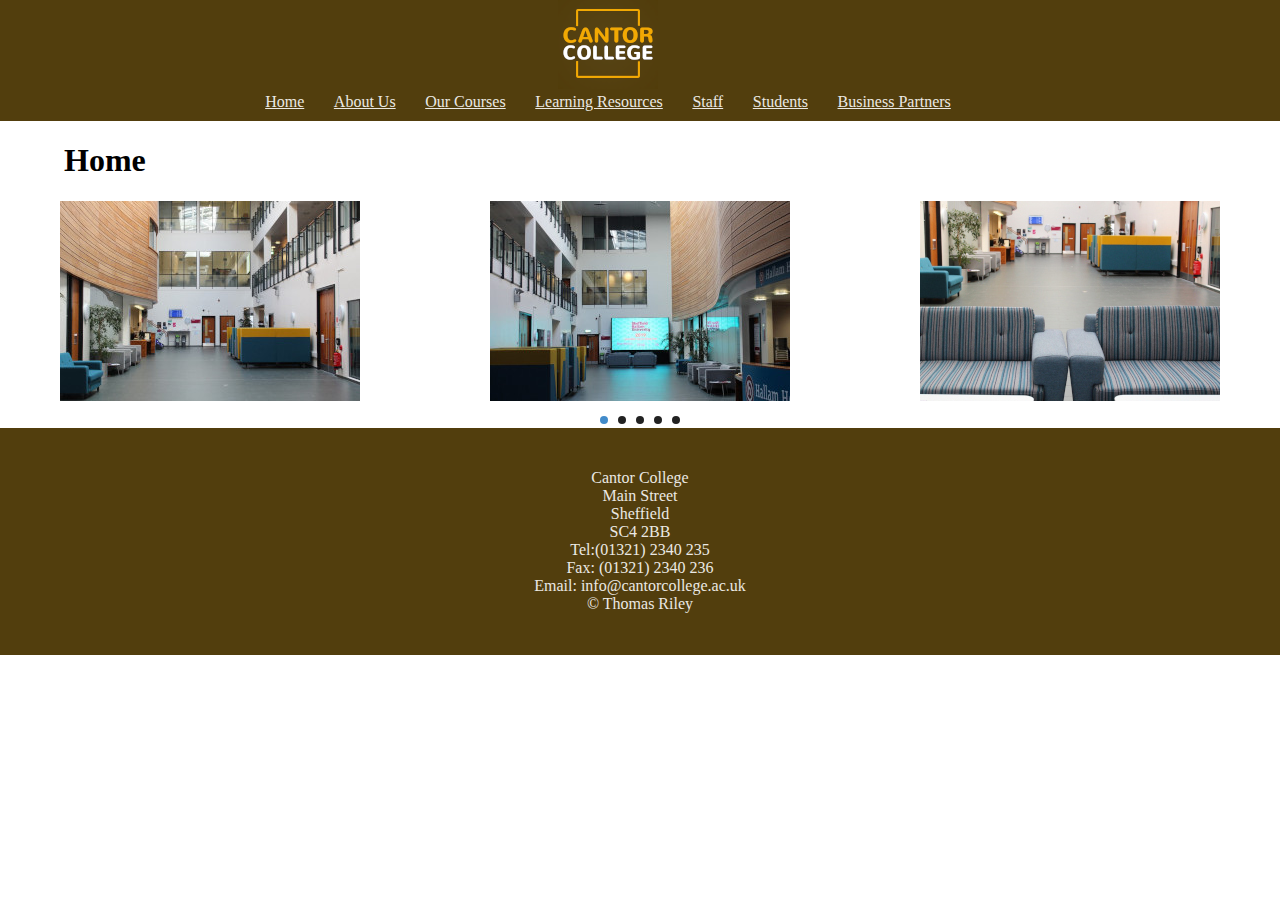
<file: index.html>
<!DOCTYPE html>
<html lang="en">
<head>
    <meta charset="utf-8" />
    <title>Cantor College | Home</title>
    <meta name="viewport" content="width=device-width, initial-scale=1, maximum-scale=6.0, user-scalable=yes" />
    <link href="Styles/mobile.css" rel="stylesheet" />
    <link href="Styles/desktop.css" rel="stylesheet" media="only screen and (min-width : 720px)" />
    <link href="Styles/lightslider.css" rel="stylesheet" />
</head>
<body>
    <header>
        <div id="Logo">
            <img src="Images/logo.png" alt="Cantor College Logo" />
        </div>
        <div id="Burger">
            <img src="Img/whiteMenu.svg" alt="Navigation Menu" width=6% height=6%>
        </div>
        <nav>
            <ul>
                <li><a href="index.html">Home</a></li>
                <li><a href="about.html">About Us</a></li>
                <li><a href="courses.html">Our Courses</a></li>
                <li><a href="learning.html">Learning Resources</a></li>
                <li><a href="staff.html">Staff</a></li>
                <li><a href="students.html">Students</a></li>
                <li><a href="business.html">Business Partners</a></li>
            </ul>
        </nav>
    </header>
    <h1>Home</h1>
    <div class="sliderOuterContainer">
    <div class="sliderContainer">
        <div id="lightSlider">
            <div><img src="Images/Atrium1.jpg" alt="Atrium One" /></div>
            <div><img src="Images/Atrium2.jpg" alt="Atrium Two" /></div>
            <div><img src="Images/Atrium3.jpg" alt="Atrium Three" /></div>
            <div><img src="Images/cantorlobby.png" alt="Cantor Lobby" /></div>
            <div><img src="Images/galleryexterior.jpg" alt="Gallery Exterior" /></div>
        </div>
    </div>
    </div>
    <div id="staticImages">
        <img src="Images/Atrium1.jpg" alt="Atrium One">
        <img src="Images/Atrium2.jpg" alt="Atrium Two">
        <img src="Images/Atrium3.jpg" alt="Atrium Three">
        <img src="Images/cantorlobby.png" alt="Cantor Lobby">
        <img src="Images/galleryexterior.jpg" alt="Gallery Exterior">
    </div>
    <script src="Scripts/jquery-3.6.0.min.js"></script>
    <script src="Scripts/slider.js"></script>
    <script src="Scripts/script.js"></script>
    <script src="Scripts/lightslider.min.js"></script>
    <footer>
        <p>
        Cantor College <br>
        Main Street <br>
        Sheffield <br>
        SC4 2BB <br>
        Tel:(01321) 2340 235 <br>
        Fax: (01321) 2340 236 <br>
        Email: info@cantorcollege.ac.uk <br>
        &copy; Thomas Riley
        </p>
    </footer>

</body>
</html>
</file>
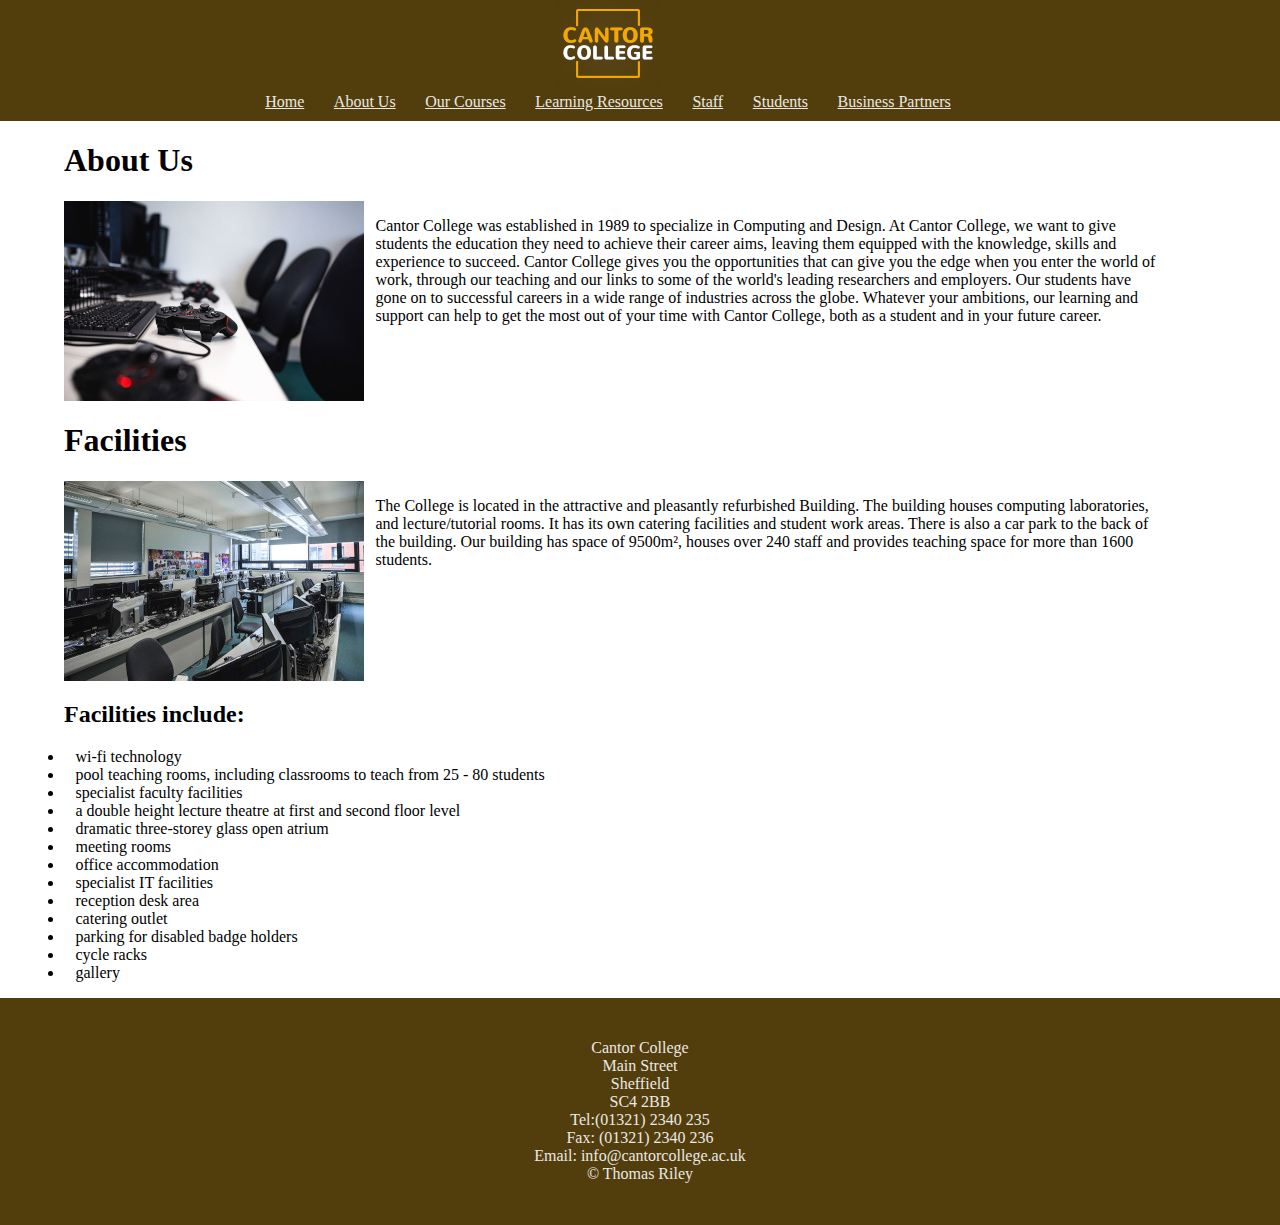
<file: about.html>
<!DOCTYPE html>
<html lang="en">
<head>
    <meta charset="utf-8" />
    <title>Cantor College | About Us</title>
    <meta name="viewport" content="width=device-width, initial-scale=1, maximum-scale=6.0, user-scalable=yes" />
    <link href="Styles/mobile.css" rel="stylesheet" />
    <link href="Styles/desktop.css" rel="stylesheet" media="only screen and (min-width : 720px)" />

</head>
<body>
    <header>
        <div id="Logo">
        <img src="Images/logo.png" alt="Cantor College Logo" />
        </div>
       <div id="Burger">
    <img src="Img/whiteMenu.svg" alt="Navigation Menu" width=6% height=6%>
        </div>
        
        <nav>
            <ul>
                <li><a href="index.html">Home</a></li>
                <li><a href="about.html">About Us</a></li>
                <li><a href="courses.html">Our Courses</a></li>
                <li><a href="learning.html">Learning Resources</a></li>
                <li><a href="staff.html">Staff</a></li>
                <li><a href="students.html">Students</a></li>
                <li><a href="business.html">Business Partners</a></li>
            </ul>
        </nav>
    </header>
    <h1>About Us</h1>
   
    <div id="aboutContainer">
        <img src="Images/playstationlab.png" alt="Playstation Development Lab">
    <p>Cantor College was established in 1989 to specialize in Computing and Design. At Cantor College, we want to give
    students the education they need to achieve their career aims, leaving them equipped with the knowledge, skills and
    experience to succeed. Cantor College gives you the opportunities that can give you the edge when you enter the world of
    work, through our teaching and our links to some of the world's leading researchers and employers. Our students have
    gone on to successful careers in a wide range of industries across the globe. Whatever your ambitions, our learning and
    support can help to get the most out of your time with Cantor College, both as a student and in your future career.</p>
    </div>
    <h1>Facilities</h1>
  
    <div id="facilitiesContainer">
        <img src="Images/playstationlab2.jpg" alt="Playstation Development Facilities">
        <p>The College is located in the attractive and pleasantly refurbished Building. The building houses computing
        laboratories, and lecture/tutorial rooms. It has its own catering facilities and student work areas. There is also a car
        park to the back of the building.
        
        Our building has space of 9500m², houses over 240 staff and provides teaching space for more than 1600 students.
</p>
    </div>
<h2>Facilities include:</h2>
<ul>
    <li>wi-fi technology</li>
    <li>pool teaching rooms, including classrooms to teach from 25 - 80 students</li>
    <li>specialist faculty facilities</li>
    <li>a double height lecture theatre at first and second floor level</li>
    <li>dramatic three-storey glass open atrium</li>
    <li>meeting rooms</li>
    <li>office accommodation</li>
    <li>specialist IT facilities</li>
    <li>reception desk area</li>
    <li>catering outlet</li>
    <li>parking for disabled badge holders</li>
    <li>cycle racks</li>
    <li>gallery</li>
</ul>

    

    <script src="Scripts/jquery-3.6.0.min.js"></script>
    <script src="Scripts/script.js"></script>
    <footer>
        <p>
            Cantor College <br>
            Main Street <br>
            Sheffield <br>
            SC4 2BB <br>
            Tel:(01321) 2340 235 <br>
            Fax: (01321) 2340 236 <br>
            Email: info@cantorcollege.ac.uk <br>
            &copy; Thomas Riley
        </p>
    </footer>

</body>
</html>
</file>
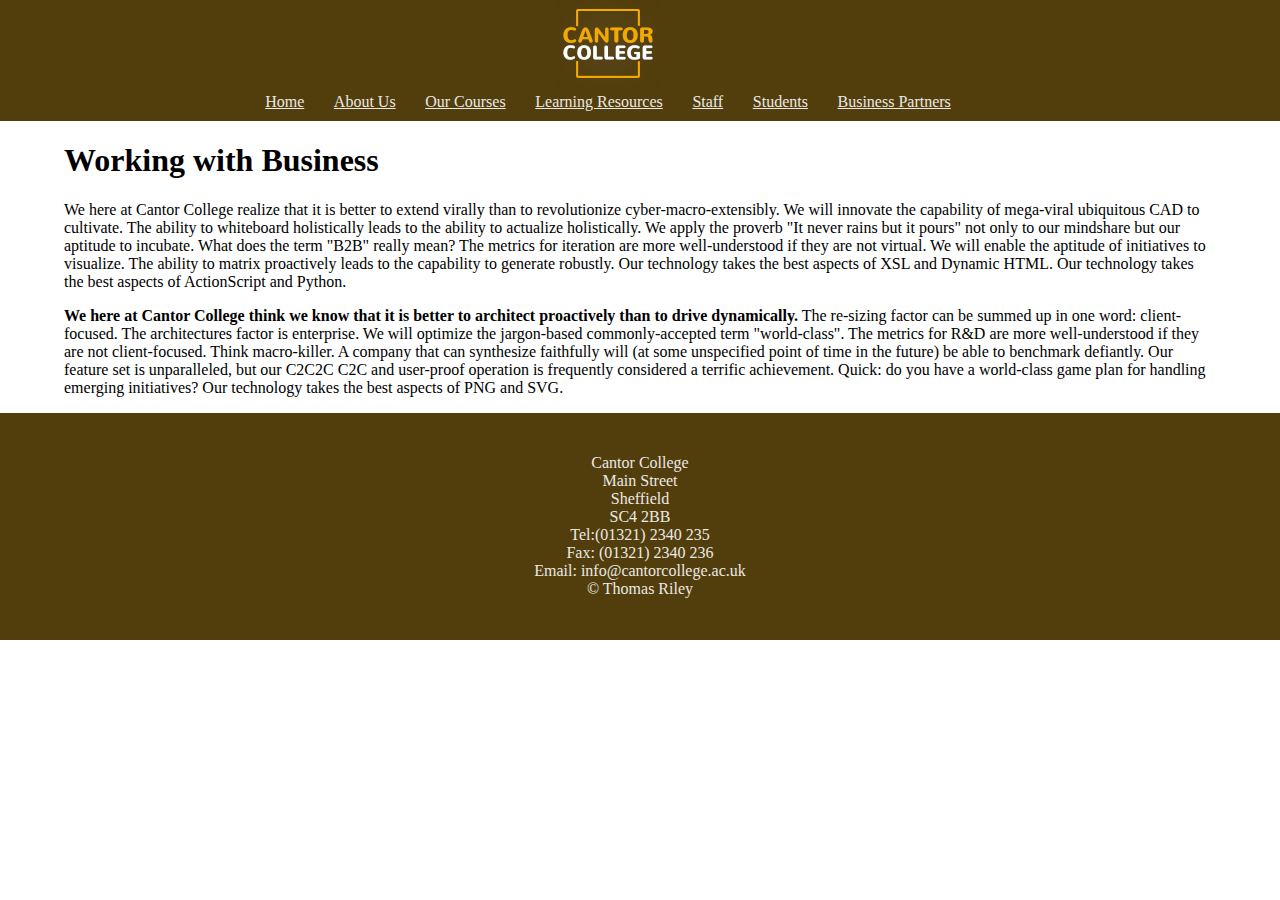
<file: business.html>
<!DOCTYPE html>
<html lang="en">
<head>
    <meta charset="utf-8" />
    <title>Cantor College | Working with business partners</title>
    <meta name="viewport" content="width=device-width, initial-scale=1, maximum-scale=6.0, user-scalable=yes" />
    <link href="Styles/mobile.css" rel="stylesheet" />
    <link href="Styles/desktop.css" rel="stylesheet" media="only screen and (min-width : 720px)" />

</head>
<body>
    <header>
        <div id="Logo">
        <img src="Images/logo.png" alt="Cantor College Logo" />
        </div>
       <div id="Burger">
    <img src="Img/whiteMenu.svg" alt="Navigation Menu" width=6% height=6%>
        </div>
        
        <nav>
            <ul>
                <li><a href="index.html">Home</a></li>
                <li><a href="about.html">About Us</a></li>
                <li><a href="courses.html">Our Courses</a></li>
                <li><a href="learning.html">Learning Resources</a></li>
                <li><a href="staff.html">Staff</a></li>
                <li><a href="students.html">Students</a></li>
                <li><a href="business.html">Business Partners</a></li>
            </ul>
        </nav>
    </header>
    <h1>Working with Business</h1>
    <p>We here at Cantor College realize that it is better to extend virally than to revolutionize cyber-macro-extensibly. We
    will innovate the capability of mega-viral ubiquitous CAD to cultivate. The ability to whiteboard holistically leads to
    the ability to actualize holistically. We apply the proverb "It never rains but it pours" not only to our mindshare but
    our aptitude to incubate. What does the term "B2B" really mean? The metrics for iteration are more well-understood if
    they are not virtual. We will enable the aptitude of initiatives to visualize. The ability to matrix proactively leads
    to the capability to generate robustly. Our technology takes the best aspects of XSL and Dynamic HTML. Our technology
    takes the best aspects of ActionScript and Python.</p>
    <p><b> We here at Cantor College think we know that it is better to architect proactively than to drive dynamically.</b> The
    re-sizing factor can be summed up in one word: client-focused. The architectures factor is enterprise. We will optimize
    the jargon-based commonly-accepted term "world-class". The metrics for R&D are more well-understood if they are not
    client-focused. Think macro-killer. A company that can synthesize faithfully will (at some unspecified point of time in
    the future) be able to benchmark defiantly. Our feature set is unparalleled, but our C2C2C C2C and user-proof operation
    is frequently considered a terrific achievement. Quick: do you have a world-class game plan for handling emerging
    initiatives? Our technology takes the best aspects of PNG and SVG.</p>

    

    <script src="Scripts/jquery-3.6.0.min.js"></script>
    <script src="Scripts/script.js"></script>
    <footer>
        <p>
            Cantor College <br>
            Main Street <br>
            Sheffield <br>
            SC4 2BB <br>
            Tel:(01321) 2340 235 <br>
            Fax: (01321) 2340 236 <br>
            Email: info@cantorcollege.ac.uk <br>
            &copy; Thomas Riley
        </p>
    </footer>

</body>
</html>
</file>
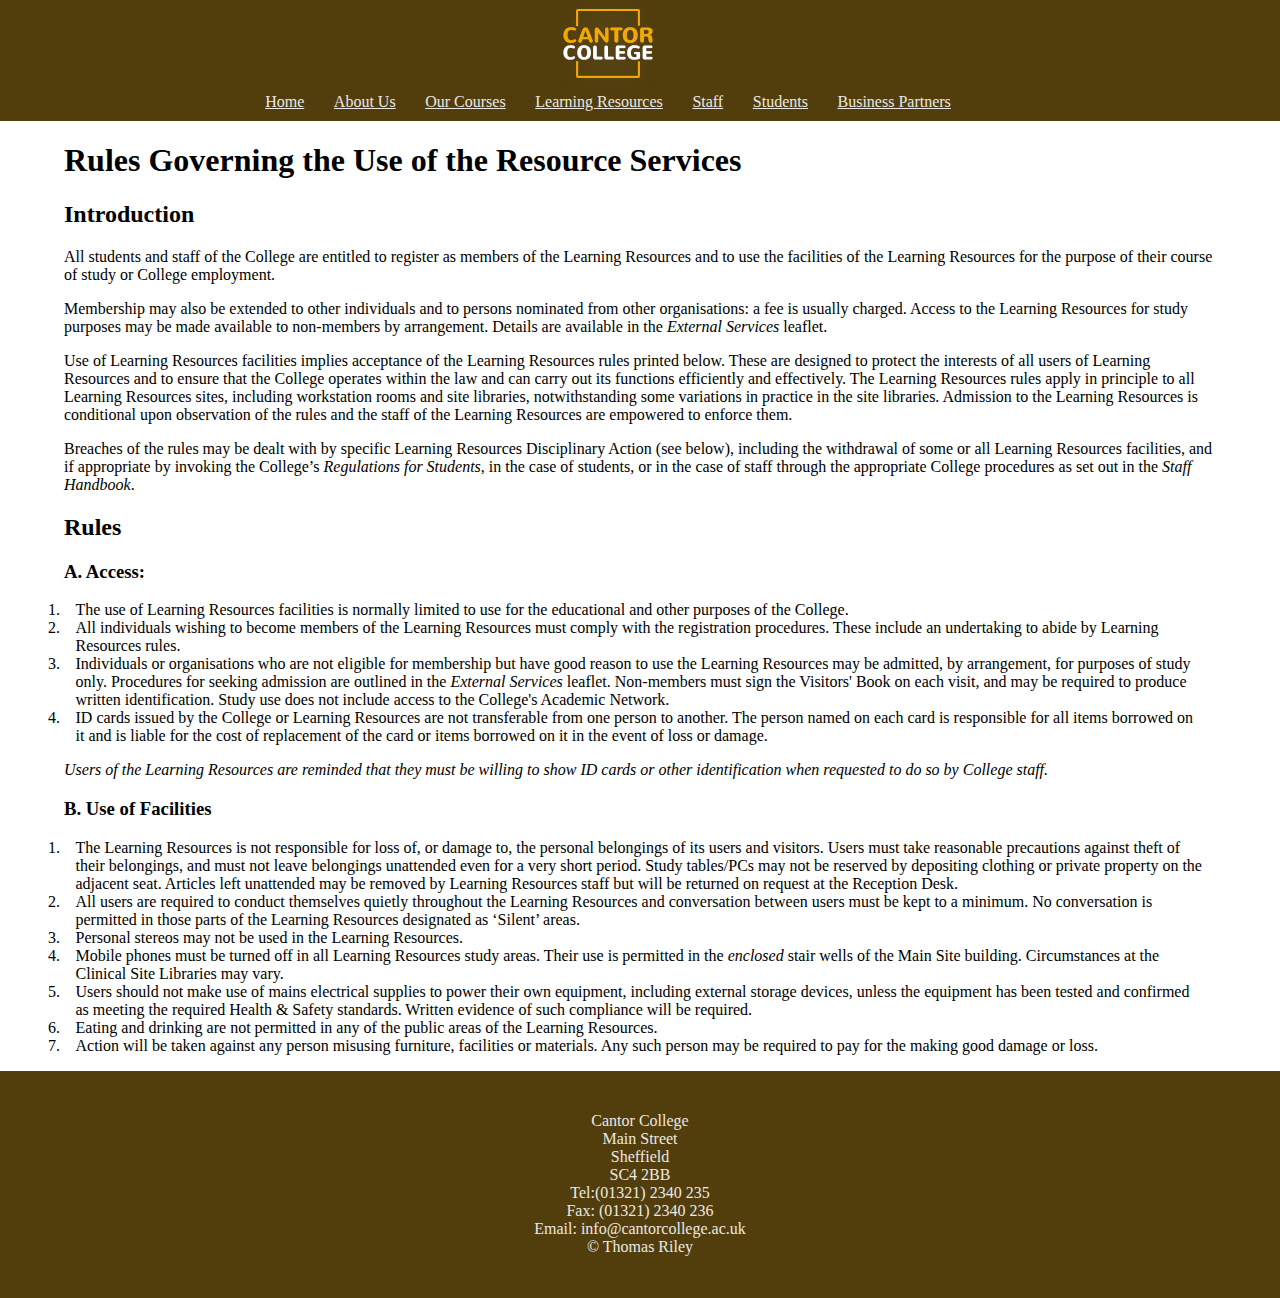
<file: learning.html>
<!DOCTYPE html>
<html lang="en">
<head>
    <meta charset="utf-8" />
    <title>Cantor College | Rules governing learning resources</title>
    <meta name="viewport" content="width=device-width, initial-scale=1, maximum-scale=6.0, user-scalable=yes" />
    <link href="Styles/mobile.css" rel="stylesheet" />
    <link href="Styles/desktop.css" rel="stylesheet" media="only screen and (min-width : 720px)" />

</head>
<body>
    <header>
        <div id="Logo">
        <img src="Images/logo.png" alt="Cantor College Logo" />
        </div>
       <div id="Burger">
    <img src="Img/whiteMenu.svg" alt="Navigation Menu" width=6% height=6%>
        </div>
        
        <nav>
            <ul>
                <li><a href="index.html">Home</a></li>
                <li><a href="about.html">About Us</a></li>
                <li><a href="courses.html">Our Courses</a></li>
                <li><a href="learning.html">Learning Resources</a></li>
                <li><a href="staff.html">Staff</a></li>
                <li><a href="students.html">Students</a></li>
                <li><a href="business.html">Business Partners</a></li>
            </ul>
        </nav>
    </header>
    <h1>Rules Governing the Use of the Resource Services</h1>
    <h2>Introduction</h2>
    <p>All students and staff of the College are entitled to register as members of the Learning Resources and to use the
    facilities of the Learning Resources for the purpose of their course of study or College employment.</p>
    
   <p>Membership may also be extended to other individuals and to persons nominated from other organisations: a fee is usually
    charged. Access to the Learning Resources for study purposes may be made available to non-members by arrangement.
    Details are available in the <em>External Services</em> leaflet.</p>
    
    <p>Use of Learning Resources facilities implies acceptance of the Learning Resources rules printed below. These are
    designed to protect the interests of all users of Learning Resources and to ensure that the College operates within the
    law and can carry out its functions efficiently and effectively. The Learning Resources rules apply in principle to all
    Learning Resources sites, including workstation rooms and site libraries, notwithstanding some variations in practice in
    the site libraries. Admission to the Learning Resources is conditional upon observation of the rules and the staff of
    the Learning Resources are empowered to enforce them.</p>
    
    <p>Breaches of the rules may be dealt with by specific Learning Resources Disciplinary Action (see below), including the
    withdrawal of some or all Learning Resources facilities, and if appropriate by invoking the College’s <em>Regulations for
    Students</em>, in the case of students, or in the case of staff through the appropriate College procedures as set out in the
    <em> Staff Handbook</em>.</p>

    <h2>Rules</h2>
    <h3>A. Access:</h3>
    <ol>
        <li> The use of Learning Resources facilities is normally limited to use for the educational and other purposes of the
        College.</li>
        <li>All individuals wishing to become members of the Learning Resources must comply with the registration procedures.
        These include an undertaking to abide by Learning Resources rules.</li>
        <li>Individuals or organisations who are not eligible for membership but have good reason to use the Learning Resources
        may be admitted, by arrangement, for purposes of study only. Procedures for seeking admission are outlined in the
        <em>External Services</em> leaflet. Non-members must sign the Visitors' Book on each visit, and may be required to produce
        written identification. Study use does not include access to the College's Academic Network.</li>
        <li>ID cards issued by the College or Learning Resources are not transferable from one person to another. The person
        named on each card is responsible for all items borrowed on it and is liable for the cost of replacement of the card or
        items borrowed on it in the event of loss or damage.</li>
    </ol>
    <p> <em>Users of the Learning Resources are reminded that they must be willing to show ID cards or other identification when
    requested to do so by College staff.</em></p>

    <h3>B. Use of Facilities</h3>
    <ol>
        <li>The Learning Resources is not responsible for loss of, or damage to, the personal belongings of its users and
        visitors. Users must take reasonable precautions against theft of their belongings, and must not leave belongings
        unattended even for a very short period. Study tables/PCs may not be reserved by depositing clothing or private property
        on the adjacent seat. Articles left unattended may be removed by Learning Resources staff but will be returned on
        request at the Reception Desk.</li>
        <li>All users are required to conduct themselves quietly throughout the Learning Resources and conversation between
        users must be kept to a minimum. No conversation is permitted in those parts of the Learning Resources designated as
        ‘Silent’ areas.</li>
        <li>Personal stereos may not be used in the Learning Resources.</li>
        <li>Mobile phones must be turned off in all Learning Resources study areas. Their use is permitted in the <em>enclosed</em> stair
        wells of the Main Site building. Circumstances at the Clinical Site Libraries may vary.</li>
        <li>Users should not make use of mains electrical supplies to power their own equipment, including external storage
        devices, unless the equipment has been tested and confirmed as meeting the required Health & Safety standards. Written
        evidence of such compliance will be required.</li>
        <li>Eating and drinking are not permitted in any of the public areas of the Learning Resources.</li>
        <li>Action will be taken against any person misusing furniture, facilities or materials. Any such person may be
        required to pay for the making good damage or loss.</li>
    </ol>

    

    <script src="Scripts/jquery-3.6.0.min.js"></script>
    <script src="Scripts/script.js"></script>
    <footer>
        <p>
            Cantor College <br>
            Main Street <br>
            Sheffield <br>
            SC4 2BB <br>
            Tel:(01321) 2340 235 <br>
            Fax: (01321) 2340 236 <br>
            Email: info@cantorcollege.ac.uk <br>
            &copy; Thomas Riley
        </p>
    </footer>

</body>
</html>
</file>
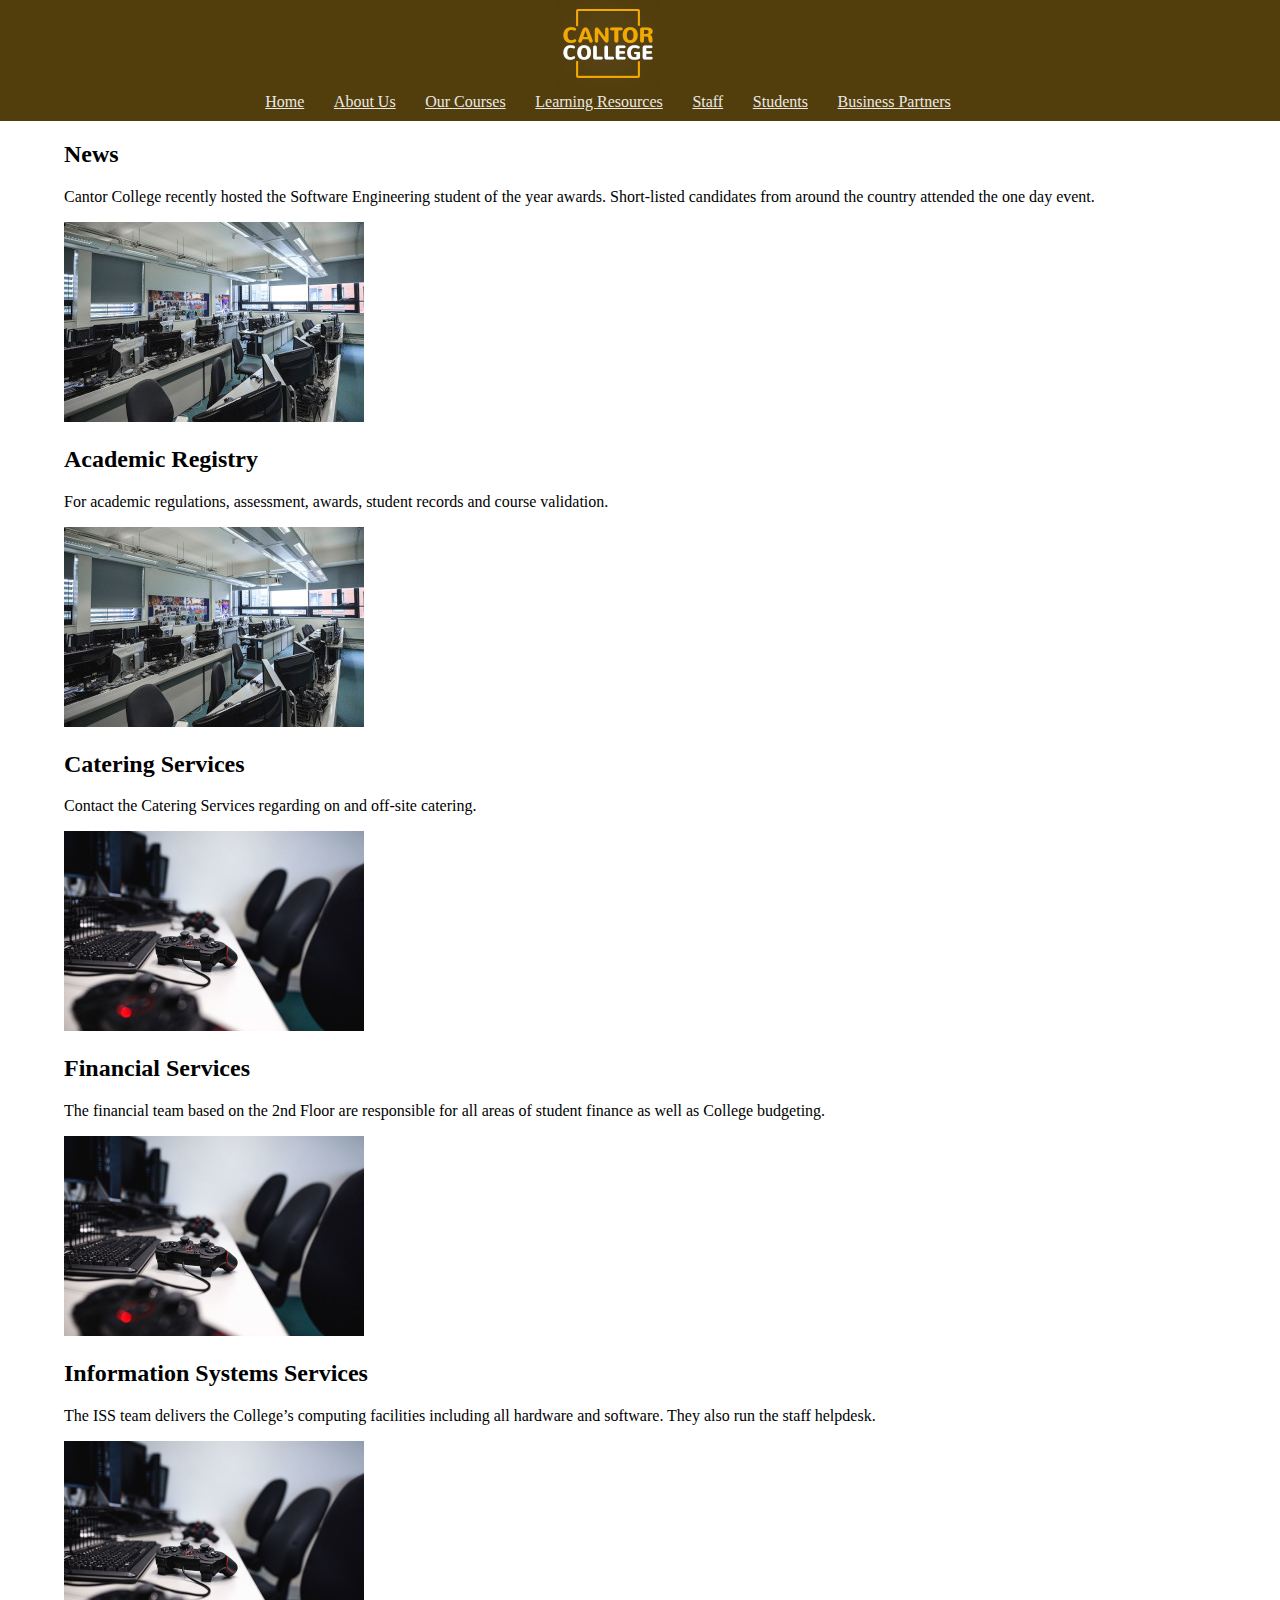
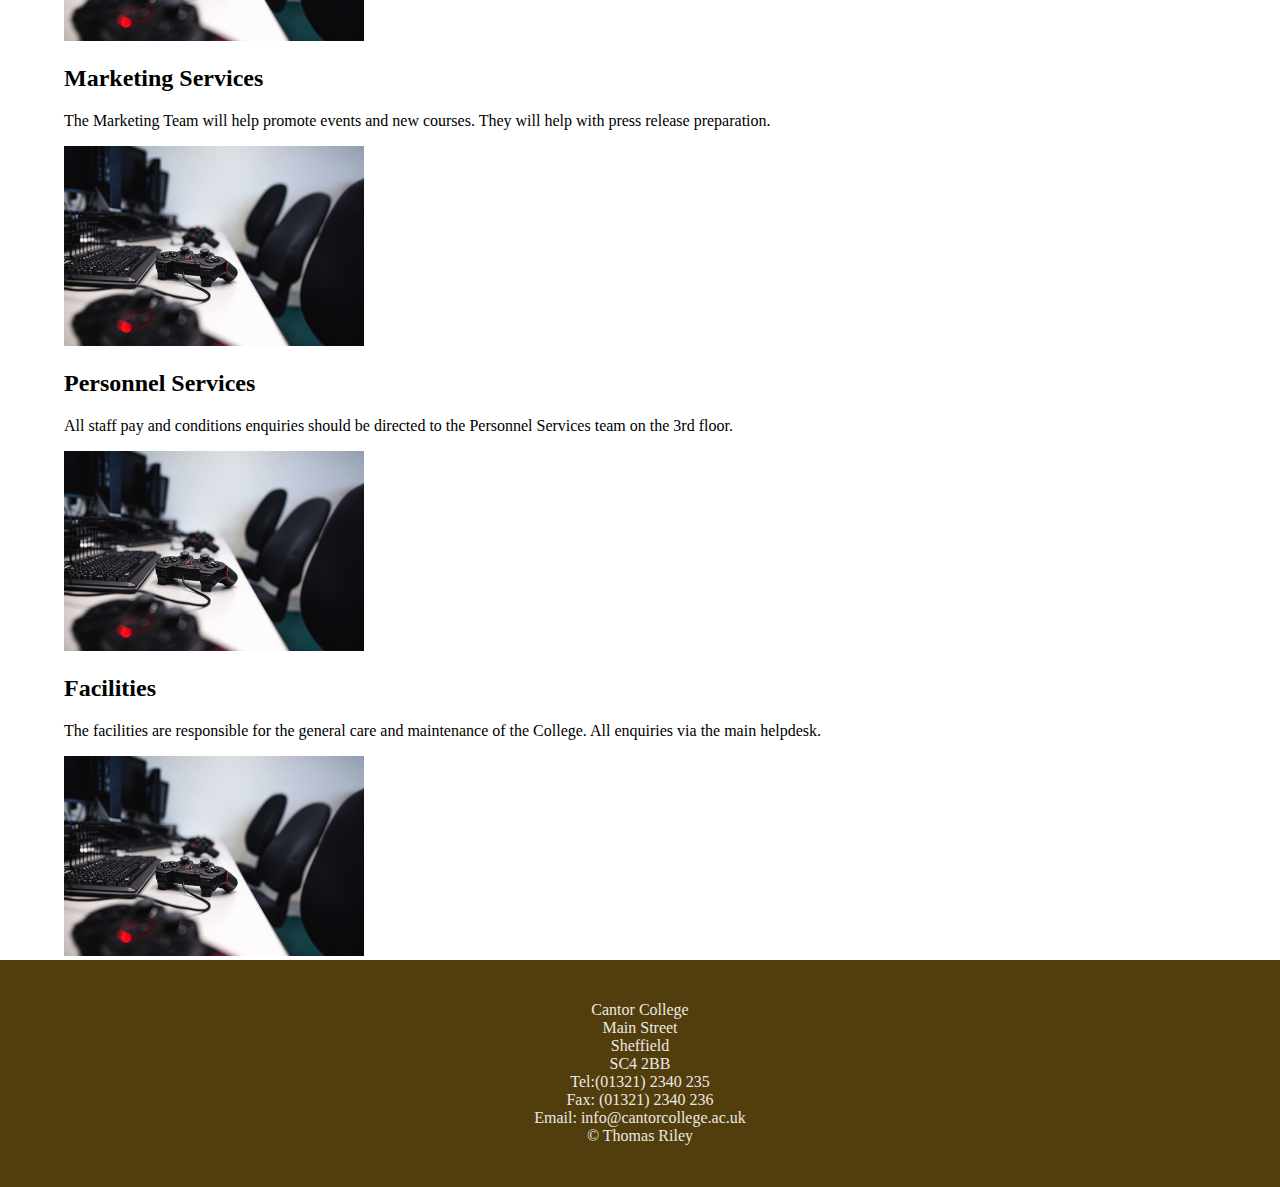
<file: staff.html>
<!DOCTYPE html>
<html lang="en">

<head>
    <meta charset="utf-8" />
    <title>Cantor College | Information For Staff </title>
    <meta name="viewport" content="width=device-width, initial-scale=1, maximum-scale=6.0, user-scalable=yes" />
    <link href="Styles/mobile.css" rel="stylesheet" />
    <link href="Styles/desktop.css" rel="stylesheet" media="only screen and (min-width : 720px)" />

</head>

<body>
    <header>
        <div id="Logo">
            <img src="Images/logo.png" alt="Cantor College Logo" />
        </div>
        <div id="Burger">
            <img src="Img/whiteMenu.svg" alt="Navigation Menu" width=6% height=6%>
        </div>

        <nav>
            <ul>
                <li><a href="index.html">Home</a></li>
                <li><a href="about.html">About Us</a></li>
                <li><a href="courses.html">Our Courses</a></li>
                <li><a href="learning.html">Learning Resources</a></li>
                <li><a href="staff.html">Staff</a></li>
                <li><a href="students.html">Students</a></li>
                <li><a href="business.html">Business Partners</a></li>
            </ul>
        </nav>
    </header>
    <h2>
        News
    </h2>
        <p>
            Cantor College recently hosted the Software Engineering student of the year awards. Short-listed candidates from around
            the country attended the one day event.
        </p>
        <img src="Images/playstationlab2.jpg" alt="Playstation Development Facilities">
        <h2>Academic Registry</h2>
    <p>
    For academic regulations, assessment, awards, student records and course validation.
    </p>
    <img src="Images/playstationlab2.jpg" alt="Playstation Development Facilities">
    <h2>Catering Services</h2>
    <p>
    Contact the Catering Services regarding on and off-site catering.
    </p>
    <img src="Images/playstationlab.png" alt="Playstation Development Lab">
    <h2>Financial Services</h2>
    <p>The financial team based on the 2nd Floor are responsible for all areas of student finance as well as College budgeting.</p>
    <img src="Images/playstationlab.png" alt="Playstation Development Lab">
    <h2>Information Systems Services</h2> 
    <p>The ISS team delivers the College’s computing facilities including all hardware and software. They also run the staff
    helpdesk.</p>  
    <img src="Images/playstationlab.png" alt="Playstation Development Lab">
    <h2>Marketing Services</h2>
    <p>The Marketing Team will help promote events and new courses. They will help with press release preparation.</p>
    <img src="Images/playstationlab.png" alt="Playstation Development Lab">
    <h2>Personnel Services</h2>                        
    <p>All staff pay and conditions enquiries should be directed to the Personnel Services team on the 3rd floor.</p>
    <img src="Images/playstationlab.png" alt="Playstation Development Lab">
    <h2>Facilities</h2>
    <p>The facilities are responsible for the general care and maintenance of the College. All enquiries via the main helpdesk.</p>
    <img src="Images/playstationlab.png" alt="Playstation Development Lab">


      
        



        <script src="Scripts/jquery-3.6.0.min.js"></script>
        <script src="Scripts/script.js"></script>
        <footer>
            <p>
                Cantor College <br>
                Main Street <br>
                Sheffield <br>
                SC4 2BB <br>
                Tel:(01321) 2340 235 <br>
                Fax: (01321) 2340 236 <br>
                Email: info@cantorcollege.ac.uk <br>
                &copy; Thomas Riley
            </p>
        </footer>

</body>

</html>
</file>
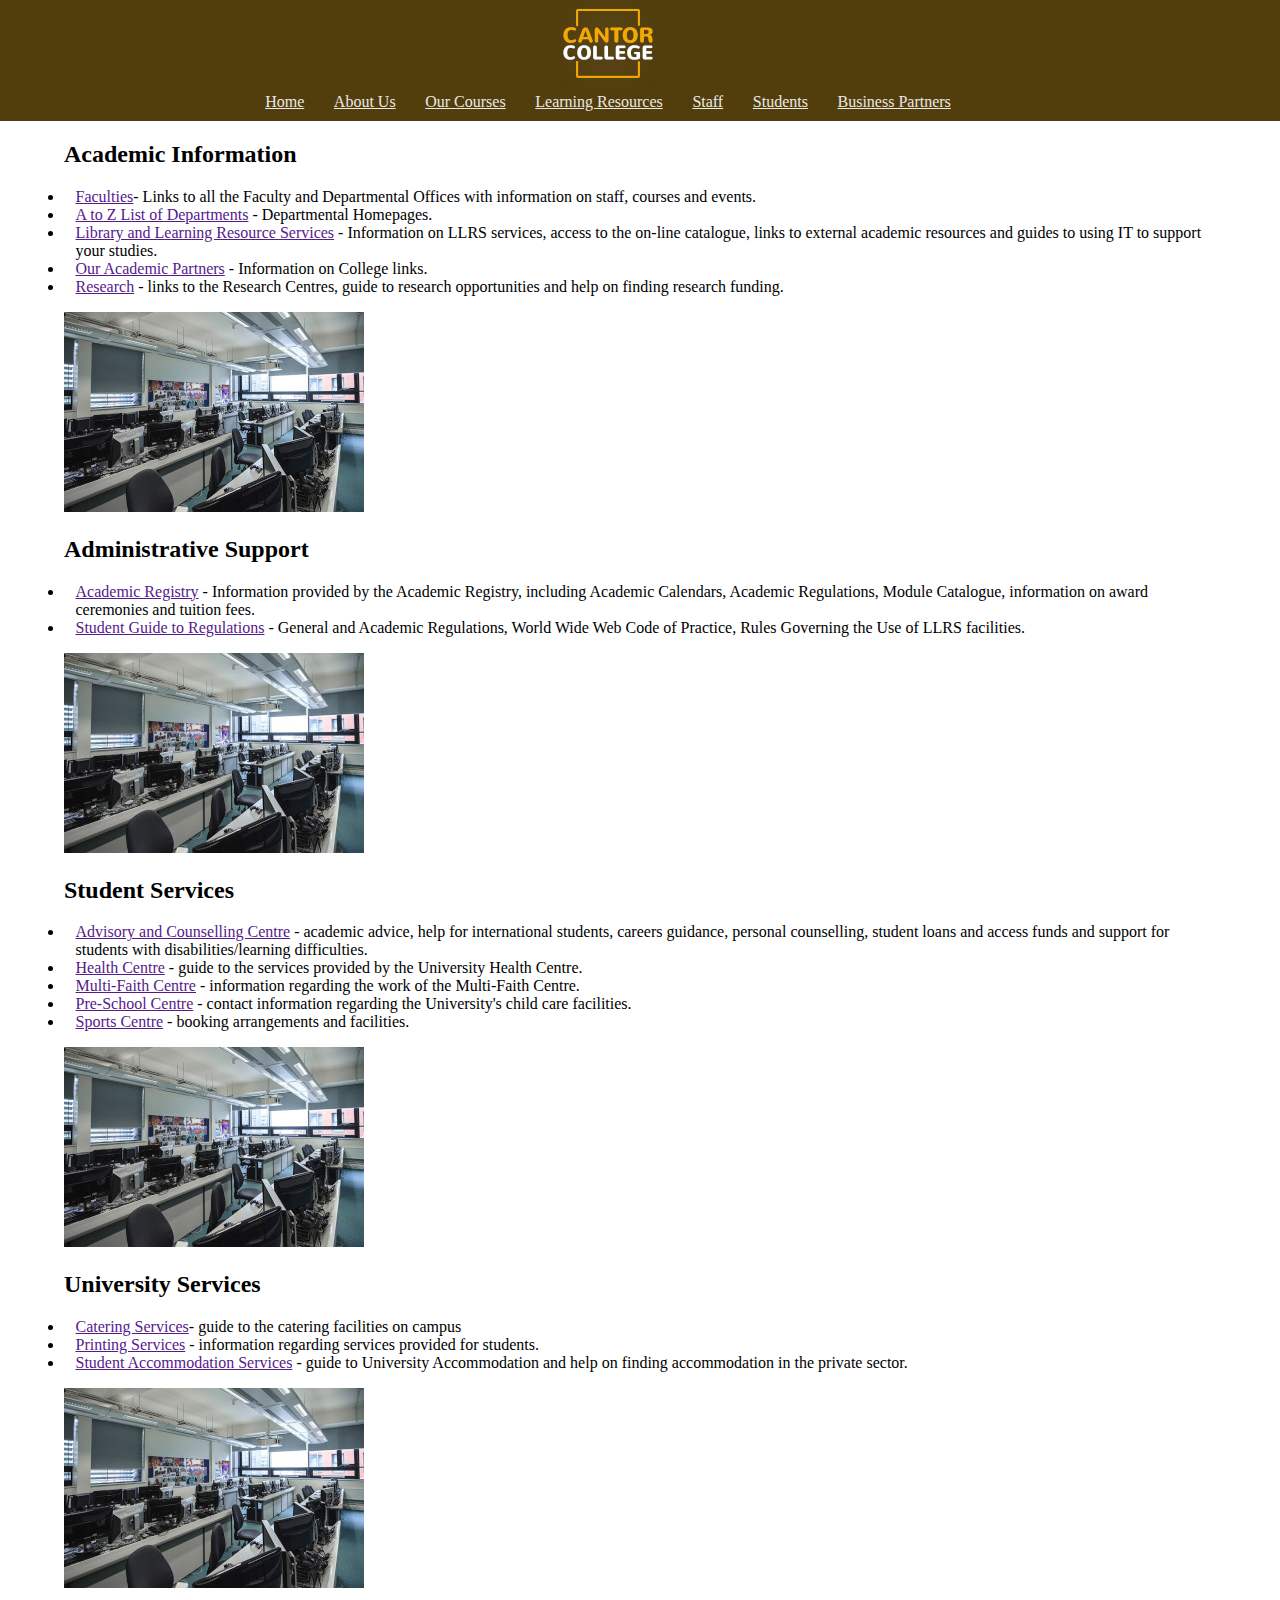
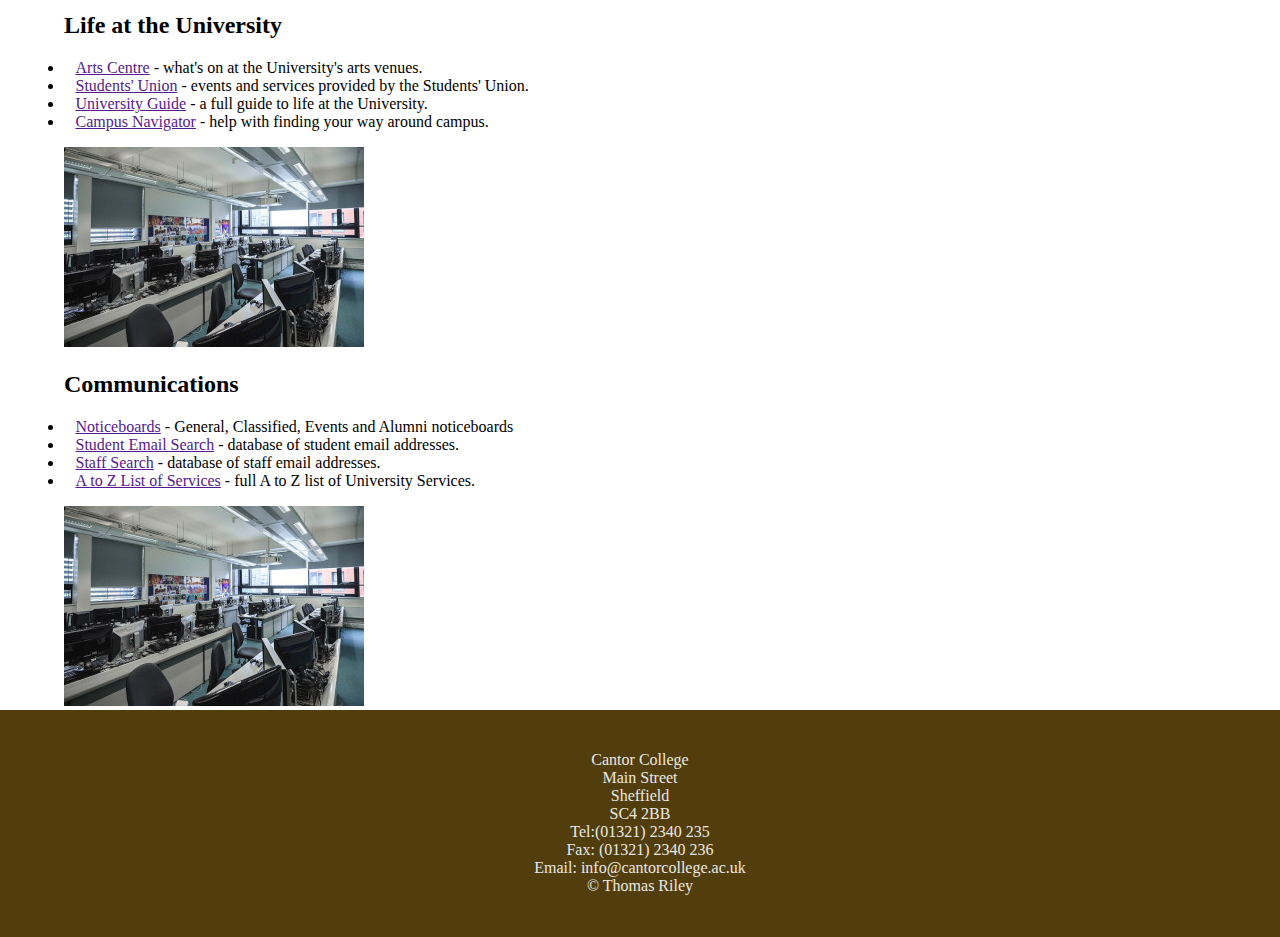
<file: students.html>
<!DOCTYPE html>
<html lang="en">

<head>
    <meta charset="utf-8" />
    <title>Cantor College | Information For Students </title>
    <meta name="viewport" content="width=device-width, initial-scale=1, maximum-scale=6.0, user-scalable=yes" />
    <link href="Styles/mobile.css" rel="stylesheet" />
    <link href="Styles/desktop.css" rel="stylesheet" media="only screen and (min-width : 720px)" />

</head>

<body>
    <header>
        <div id="Logo">
            <img src="Images/logo.png" alt="Cantor College Logo" />
        </div>
        <div id="Burger">
            <img src="Img/whiteMenu.svg" alt="Navigation Menu" width=6% height=6%>
        </div>

        <nav>
            <ul>
                <li><a href="index.html">Home</a></li>
                <li><a href="about.html">About Us</a></li>
                <li><a href="courses.html">Our Courses</a></li>
                <li><a href="learning.html">Learning Resources</a></li>
                <li><a href="staff.html">Staff</a></li>
                <li><a href="students.html">Students</a></li>
                <li><a href="business.html">Business Partners</a></li>
            </ul>
        </nav>
    </header>
    <h2>
        Academic Information
    </h2>
        <ul>
        <li><a href=""> Faculties</a>- Links to all the Faculty and Departmental Offices with information on staff, courses and events.</li>
        <li><a href=""> A to Z List of Departments</a> - Departmental Homepages.</li>
        <li><a href=""> Library and Learning Resource Services</a> - Information on LLRS services, access to the on-line catalogue, links to external academic resources and guides to using IT to support your studies.</li>
        <li> <a href=""> Our Academic Partners</a> - Information on College links.</li>
        <li><a href="">Research</a> - links to the Research Centres, guide to research opportunities and help on finding research funding.</li>
</ul>
        <img src="Images/playstationlab2.jpg" alt="Playstation Development Facilities">
        <h2>Administrative Support</h2>
        <ul>
            <li><a href=""> Academic Registry</a> - Information provided by the Academic Registry, including Academic Calendars, Academic Regulations,
            Module Catalogue, information on award ceremonies and tuition fees.</li>
            <li><a href=""> Student Guide to Regulations</a> - General and Academic Regulations, World Wide Web Code of Practice, Rules Governing the
            Use of LLRS facilities.</li>
        </ul>
        <img src="Images/playstationlab2.jpg" alt="Playstation Development Facilities">
    <h2>Student Services</h2>
    <ul>
        <li><a href=""> Advisory and Counselling Centre</a> - academic advice, help for international students, careers guidance, personal
        counselling, student loans and access funds and support for students with disabilities/learning difficulties.</li>
        <li><a href=""> Health Centre</a> - guide to the services provided by the University Health Centre.</li>
        <li><a href=""> Multi-Faith Centre</a> - information regarding the work of the Multi-Faith Centre.</li>
        <li><a href=""> Pre-School Centre</a> - contact information regarding the University's child care facilities.</li>
        <li><a href=""> Sports Centre</a> - booking arrangements and facilities.</li>
    </ul>
    <img src="Images/playstationlab2.jpg" alt="Playstation Development Facilities">

      <h2>University Services</h2>
      <ul>
          <li> <a href="">Catering Services</a>- guide to the catering facilities on campus</li>
          <li><a href=""> Printing Services</a> - information regarding services provided for students.</li>
          <li><a href=""> Student Accommodation Services</a> - guide to University Accommodation and help on finding accommodation in the private
        sector.</li>
      </ul>
        <img src="Images/playstationlab2.jpg" alt="Playstation Development Facilities">

        <h2>Life at the University</h2>
        <ul>
            <li><a href=""> Arts Centre</a> - what's on at the University's arts venues.</li>
            <li><a href=""> Students' Union</a> - events and services provided by the Students' Union.</li>
            <li><a href=""> University Guide</a> - a full guide to life at the University.</li>
            <li><a href=""> Campus Navigator</a> - help with finding your way around campus.</li>
        </ul>
                <img src="Images/playstationlab2.jpg" alt="Playstation Development Facilities">

        <h2>Communications</h2>
        <ul>
        <li><a href=""> Noticeboards</a> - General, Classified, Events and Alumni noticeboards</li>
        <li><a href=""> Student Email Search</a> - database of student email addresses.</li>
        <li><a href=""> Staff Search</a> - database of staff email addresses.</li>
        <li><a href=""> A to Z List of Services</a> - full A to Z list of University Services.</li>
        </ul>
                        <img src="Images/playstationlab2.jpg" alt="Playstation Development Facilities">




        <script src="Scripts/jquery-3.6.0.min.js"></script>
        <script src="Scripts/script.js"></script>
        <footer>
            <p>
                Cantor College <br>
                Main Street <br>
                Sheffield <br>
                SC4 2BB <br>
                Tel:(01321) 2340 235 <br>
                Fax: (01321) 2340 236 <br>
                Email: info@cantorcollege.ac.uk <br>
                &copy; Thomas Riley
            </p>
        </footer>

</body>

</html>
</file>
<file: Styles/mobile.css>
header {
  background-color: #523e0d;
  padding-bottom: 10px;
  justify-content: center;
}
header #Logo {
  display: block;
  
}
header #Logo img {
  padding-left: 0%;
}
header #Burger {
  padding-left: 1%;
}
header nav {
  display: none;
}
header nav ul {
  display: flex;
  flex-direction:column;
  list-style: none;
  padding-left: 0%;
}

p {
  padding-left: 5%;
  padding-right: 5%;
}
img{
  padding-left: 5%;
  padding-right: 5%;
}
header nav ul li a {
  color: #ebe9e4;
}
header nav ul li a:visited {
  color: #f2a903;
}
body{
  margin: auto;
  text-align:center ;
}
ul li{
  padding-left: 1%;
  padding-right: 1%;
}
ol li{
  padding-left: 1%;
  padding-right: 1%;
}
.sliderOuterContainer {
  display: none;
}
footer {
  background-color: #523e0d;
  color: #ebe9e4;
  padding-top: 2%;
  padding-bottom: 2%;
}

footer p{
  text-align: center;
  
}
</file>
<file: Styles/desktop.css>
body{
  margin:0px;
  text-align:left;
}
#staticImages {
  display: none;
}
.sliderOuterContainer {
  display: block;
  text-align: center;
}
#Burger {
  display: none;
}
header{
text-align: center;
}
header nav {
 display:inline;
}
header nav ul{
  display: inline;
}
header nav ul li {
  display: inline;
}
header #Logo {
  display:block ;
  
}
/*header nav ul{
  text-align: center;  
}
header #Logo {
text-align: center;
}*/
h1
{
padding-left: 5%;
}
h2{
  padding-left: 5%;
}
h3{
  padding-left: 5%;
}
h4{
  padding-left: 5%;
}
h5{
  padding-left: 5%;
}
h6{
  padding-left: 5%;
}
p {
  padding-left: 5%;
  padding-right: 5%;
}
img{
  padding-left: 5%;
  padding-right: 5%;
}
ul {
  padding-right: 5%;
  padding-left: 5%;
}
ol {
  padding-right: 5%;
  padding-left: 5%;
}

#aboutContainer {
  display: flex;
  flex-direction: row;
  text-align: left;
padding-left: 5%;
padding-right: 5%;
}
#aboutContainer p{
  padding-left: 1%;
}

#aboutContainer img{
  padding-left: 0%;
  padding-right: 0%;
}
#facilitiesContainer {
  display: flex;
  flex-direction: row;
  text-align: left;
  padding-left: 5%;
  padding-right: 5%;
}
#facilitiesContainer p{
  padding-left: 1%;
}
#facilitiesContainer img{
  padding-left: 0%;
  padding-right: 0%;
}
</file>
<file: Styles/lightslider.css>
/*! lightslider - v1.1.6 - 2016-10-25
* https://github.com/sachinchoolur/lightslider
* Copyright (c) 2016 Sachin N; Licensed MIT */
/*! lightslider - v1.1.3 - 2015-04-14
* https://github.com/sachinchoolur/lightslider
* Copyright (c) 2015 Sachin N; Licensed MIT */
/** /!!! core css Should not edit !!!/**/ 

.lSSlideOuter {
    overflow: hidden;
    -webkit-touch-callout: none;
    -webkit-user-select: none;
    -khtml-user-select: none;
    -moz-user-select: none;
    -ms-user-select: none;
    user-select: none
}
.lightSlider:before, .lightSlider:after {
    content: " ";
    display: table;
}
.lightSlider {
    overflow: hidden;
    margin: 0;
}
.lSSlideWrapper {
    max-width: 100%;
    overflow: hidden;
    position: relative;
}
.lSSlideWrapper > .lightSlider:after {
    clear: both;
}
.lSSlideWrapper .lSSlide {
    -webkit-transform: translate(0px, 0px);
    -ms-transform: translate(0px, 0px);
    transform: translate(0px, 0px);
    -webkit-transition: all 1s;
    -webkit-transition-property: -webkit-transform,height;
    -moz-transition-property: -moz-transform,height;
    transition-property: transform,height;
    -webkit-transition-duration: inherit !important;
    transition-duration: inherit !important;
    -webkit-transition-timing-function: inherit !important;
    transition-timing-function: inherit !important;
}
.lSSlideWrapper .lSFade {
    position: relative;
}
.lSSlideWrapper .lSFade > * {
    position: absolute !important;
    top: 0;
    left: 0;
    z-index: 9;
    margin-right: 0;
    width: 100%;
}
.lSSlideWrapper.usingCss .lSFade > * {
    opacity: 0;
    -webkit-transition-delay: 0s;
    transition-delay: 0s;
    -webkit-transition-duration: inherit !important;
    transition-duration: inherit !important;
    -webkit-transition-property: opacity;
    transition-property: opacity;
    -webkit-transition-timing-function: inherit !important;
    transition-timing-function: inherit !important;
}
.lSSlideWrapper .lSFade > *.active {
    z-index: 10;
}
.lSSlideWrapper.usingCss .lSFade > *.active {
    opacity: 1;
}
/** /!!! End of core css Should not edit !!!/**/

/* Pager */
.lSSlideOuter .lSPager.lSpg {
    margin: 10px 0 0;
    padding: 0;
    text-align: center;
}
.lSSlideOuter .lSPager.lSpg > li {
    cursor: pointer;
    display: inline-block;
    padding: 0 5px;
}
.lSSlideOuter .lSPager.lSpg > li a {
    background-color: #222222;
    border-radius: 30px;
    display: inline-block;
    height: 8px;
    overflow: hidden;
    text-indent: -999em;
    width: 8px;
    position: relative;
    z-index: 99;
    -webkit-transition: all 0.5s linear 0s;
    transition: all 0.5s linear 0s;
}
.lSSlideOuter .lSPager.lSpg > li:hover a, .lSSlideOuter .lSPager.lSpg > li.active a {
    background-color: #428bca;
}
.lSSlideOuter .media {
    opacity: 0.8;
}
.lSSlideOuter .media.active {
    opacity: 1;
}
/* End of pager */

/** Gallery */
.lSSlideOuter .lSPager.lSGallery {
    list-style: none outside none;
    padding-left: 0;
    margin: 0;
    overflow: hidden;
    transform: translate3d(0px, 0px, 0px);
    -moz-transform: translate3d(0px, 0px, 0px);
    -ms-transform: translate3d(0px, 0px, 0px);
    -webkit-transform: translate3d(0px, 0px, 0px);
    -o-transform: translate3d(0px, 0px, 0px);
    -webkit-transition-property: -webkit-transform;
    -moz-transition-property: -moz-transform;
    -webkit-touch-callout: none;
    -webkit-user-select: none;
    -khtml-user-select: none;
    -moz-user-select: none;
    -ms-user-select: none;
    user-select: none;
}
.lSSlideOuter .lSPager.lSGallery li {
    overflow: hidden;
    -webkit-transition: border-radius 0.12s linear 0s 0.35s linear 0s;
    transition: border-radius 0.12s linear 0s 0.35s linear 0s;
}
.lSSlideOuter .lSPager.lSGallery li.active, .lSSlideOuter .lSPager.lSGallery li:hover {
    border-radius: 5px;
}
.lSSlideOuter .lSPager.lSGallery img {
    display: block;
    height: auto;
    max-width: 100%;
}
.lSSlideOuter .lSPager.lSGallery:before, .lSSlideOuter .lSPager.lSGallery:after {
    content: " ";
    display: table;
}
.lSSlideOuter .lSPager.lSGallery:after {
    clear: both;
}
/* End of Gallery*/

/* slider actions */
.lSAction > a {
    width: 32px;
    display: block;
    top: 50%;
    height: 32px;
    background-image: url('../img/controls.png');
    cursor: pointer;
    position: absolute;
    z-index: 99;
    margin-top: -16px;
    opacity: 0.5;
    -webkit-transition: opacity 0.35s linear 0s;
    transition: opacity 0.35s linear 0s;
}
.lSAction > a:hover {
    opacity: 1;
}
.lSAction > .lSPrev {
    background-position: 0 0;
    left: 10px;
}
.lSAction > .lSNext {
    background-position: -32px 0;
    right: 10px;
}
.lSAction > a.disabled {
    pointer-events: none;
}
.cS-hidden {
    height: 1px;
    opacity: 0;
    filter: alpha(opacity=0);
    overflow: hidden;
}


/* vertical */
.lSSlideOuter.vertical {
    position: relative;
}
.lSSlideOuter.vertical.noPager {
    padding-right: 0px !important;
}
.lSSlideOuter.vertical .lSGallery {
    position: absolute !important;
    right: 0;
    top: 0;
}
.lSSlideOuter.vertical .lightSlider > * {
    width: 100% !important;
    max-width: none !important;
}

/* vertical controlls */
.lSSlideOuter.vertical .lSAction > a {
    left: 50%;
    margin-left: -14px;
    margin-top: 0;
}
.lSSlideOuter.vertical .lSAction > .lSNext {
    background-position: 31px -31px;
    bottom: 10px;
    top: auto;
}
.lSSlideOuter.vertical .lSAction > .lSPrev {
    background-position: 0 -31px;
    bottom: auto;
    top: 10px;
}
/* vertical */


/* Rtl */
.lSSlideOuter.lSrtl {
    direction: rtl;
}
.lSSlideOuter .lightSlider, .lSSlideOuter .lSPager {
    padding-left: 0;
    list-style: none outside none;
}
.lSSlideOuter.lSrtl .lightSlider, .lSSlideOuter.lSrtl .lSPager {
    padding-right: 0;
}
.lSSlideOuter .lightSlider > *,  .lSSlideOuter .lSGallery li {
    float: left;
}
.lSSlideOuter.lSrtl .lightSlider > *,  .lSSlideOuter.lSrtl .lSGallery li {
    float: right !important;
}
/* Rtl */

@-webkit-keyframes rightEnd {
    0% {
        left: 0;
    }

    50% {
        left: -15px;
    }

    100% {
        left: 0;
    }
}
@keyframes rightEnd {
    0% {
        left: 0;
    }

    50% {
        left: -15px;
    }

    100% {
        left: 0;
    }
}
@-webkit-keyframes topEnd {
    0% {
        top: 0;
    }

    50% {
        top: -15px;
    }

    100% {
        top: 0;
    }
}
@keyframes topEnd {
    0% {
        top: 0;
    }

    50% {
        top: -15px;
    }

    100% {
        top: 0;
    }
}
@-webkit-keyframes leftEnd {
    0% {
        left: 0;
    }

    50% {
        left: 15px;
    }

    100% {
        left: 0;
    }
}
@keyframes leftEnd {
    0% {
        left: 0;
    }

    50% {
        left: 15px;
    }

    100% {
        left: 0;
    }
}
@-webkit-keyframes bottomEnd {
    0% {
        bottom: 0;
    }

    50% {
        bottom: -15px;
    }

    100% {
        bottom: 0;
    }
}
@keyframes bottomEnd {
    0% {
        bottom: 0;
    }

    50% {
        bottom: -15px;
    }

    100% {
        bottom: 0;
    }
}
.lSSlideOuter .rightEnd {
    -webkit-animation: rightEnd 0.3s;
    animation: rightEnd 0.3s;
    position: relative;
}
.lSSlideOuter .leftEnd {
    -webkit-animation: leftEnd 0.3s;
    animation: leftEnd 0.3s;
    position: relative;
}
.lSSlideOuter.vertical .rightEnd {
    -webkit-animation: topEnd 0.3s;
    animation: topEnd 0.3s;
    position: relative;
}
.lSSlideOuter.vertical .leftEnd {
    -webkit-animation: bottomEnd 0.3s;
    animation: bottomEnd 0.3s;
    position: relative;
}
.lSSlideOuter.lSrtl .rightEnd {
    -webkit-animation: leftEnd 0.3s;
    animation: leftEnd 0.3s;
    position: relative;
}
.lSSlideOuter.lSrtl .leftEnd {
    -webkit-animation: rightEnd 0.3s;
    animation: rightEnd 0.3s;
    position: relative;
}
/*/  GRab cursor */
.lightSlider.lsGrab > * {
  cursor: -webkit-grab;
  cursor: -moz-grab;
  cursor: -o-grab;
  cursor: -ms-grab;
  cursor: grab;
}
.lightSlider.lsGrabbing > * {
  cursor: move;
  cursor: -webkit-grabbing;
  cursor: -moz-grabbing;
  cursor: -o-grabbing;
  cursor: -ms-grabbing;
  cursor: grabbing;
}
</file>
